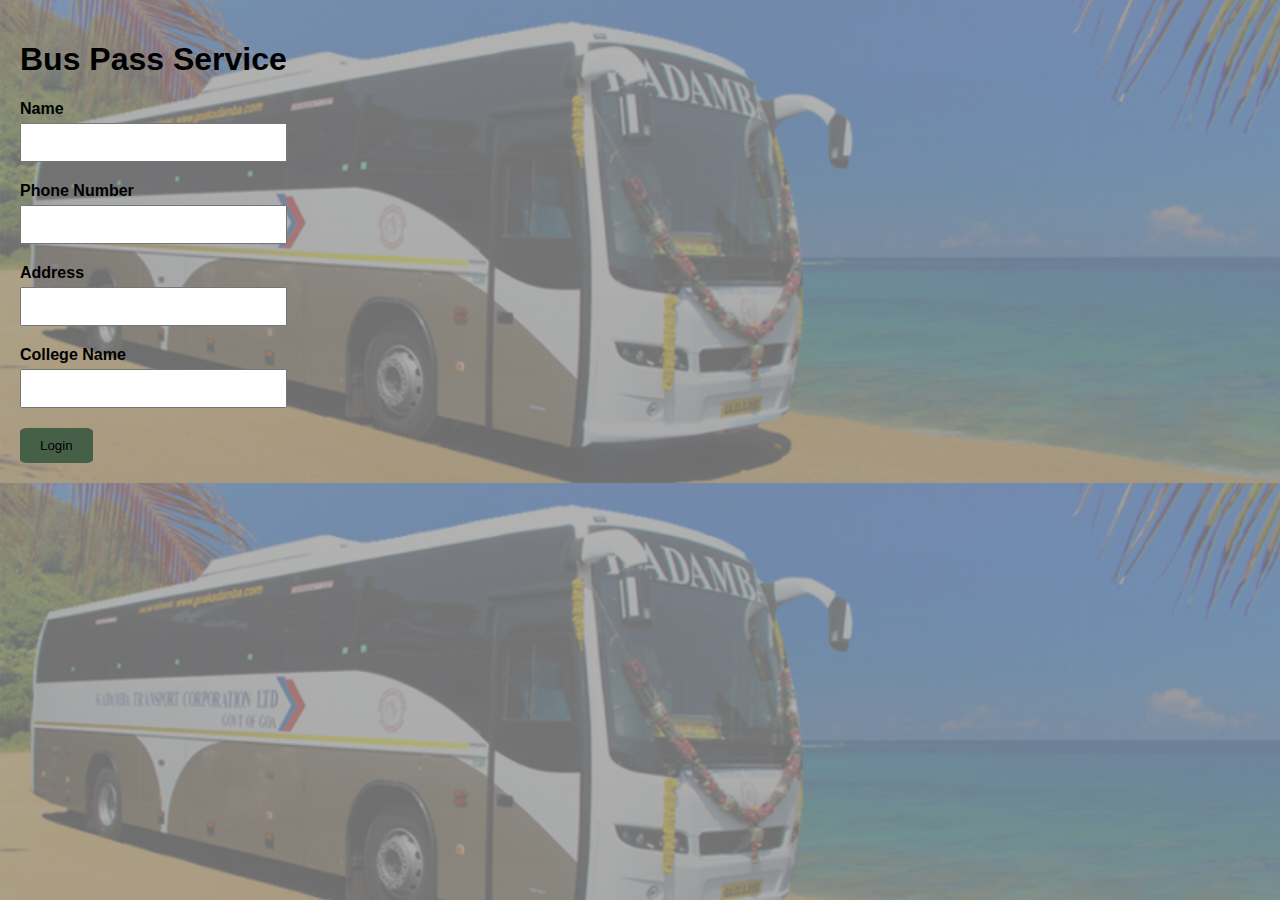
<file: index.html>
<!DOCTYPE html>
<html>

<head>
    <title>Bus Pass Service</title>
    <link rel="stylesheet" href="styles.css">
</head>

<body>
    <div class="background">
        <div class="container">
            <h1>Bus Pass Service</h1>

            <form id="login-form" onsubmit="return login(event)">
                <div class="form-group">
                    <label for="name">Name</label>
                    <input type="text" id="name" required>
                </div>

                <div class="form-group">
                    <label for="phone">Phone Number</label>
                    <input type="text" id="phone" required>
                </div>

                <div class="form-group">
                    <label for="address">Address</label>
                    <input type="text" id="address" required>
                </div>

                <div class="form-group">
                    <label for="college">College Name</label>
                    <input type="text" id="college" required>
                </div>

                <input type="submit" value="Login">
            </form>

            <div class="home-page" id="home-page">
                <h2>Welcome <span id="user-name"></span>!</h2>

                <div class="user-info">
                    <p><strong>Phone Number:</strong> <span id="user-phone"></span></p>
                    <p><strong>Address:</strong> <span id="user-address"></span></p>
                    <p><strong>College Name:</strong> <span id="user-college"></span></p>
                </div>

                <div class="options">
                    <a href="#">Renew</a>
                    <a href="#">Download</a>
                    <a href="#">Add new routes</a>
                    <a href="#">More</a>
                </div>
            </div>
        </div>

        <script>
            function login(event) {
                event.preventDefault();

                var name = document.getElementById("name").value;
                var phone = document.getElementById("phone").value;
                var address = document.getElementById("address").value;
                var college = document.getElementById("college").value;

                document.getElementById("user-name").textContent = name;
                document.getElementById("user-phone").textContent = phone;
                document.getElementById("user-address").textContent = address;
                document.getElementById("user-college").textContent = college;

                document.getElementById("login-form").style.display = "none";
                document.getElementById("home-page").classList.add("active");
            }
        </script>
    </div>
</body>

</html>
</file>
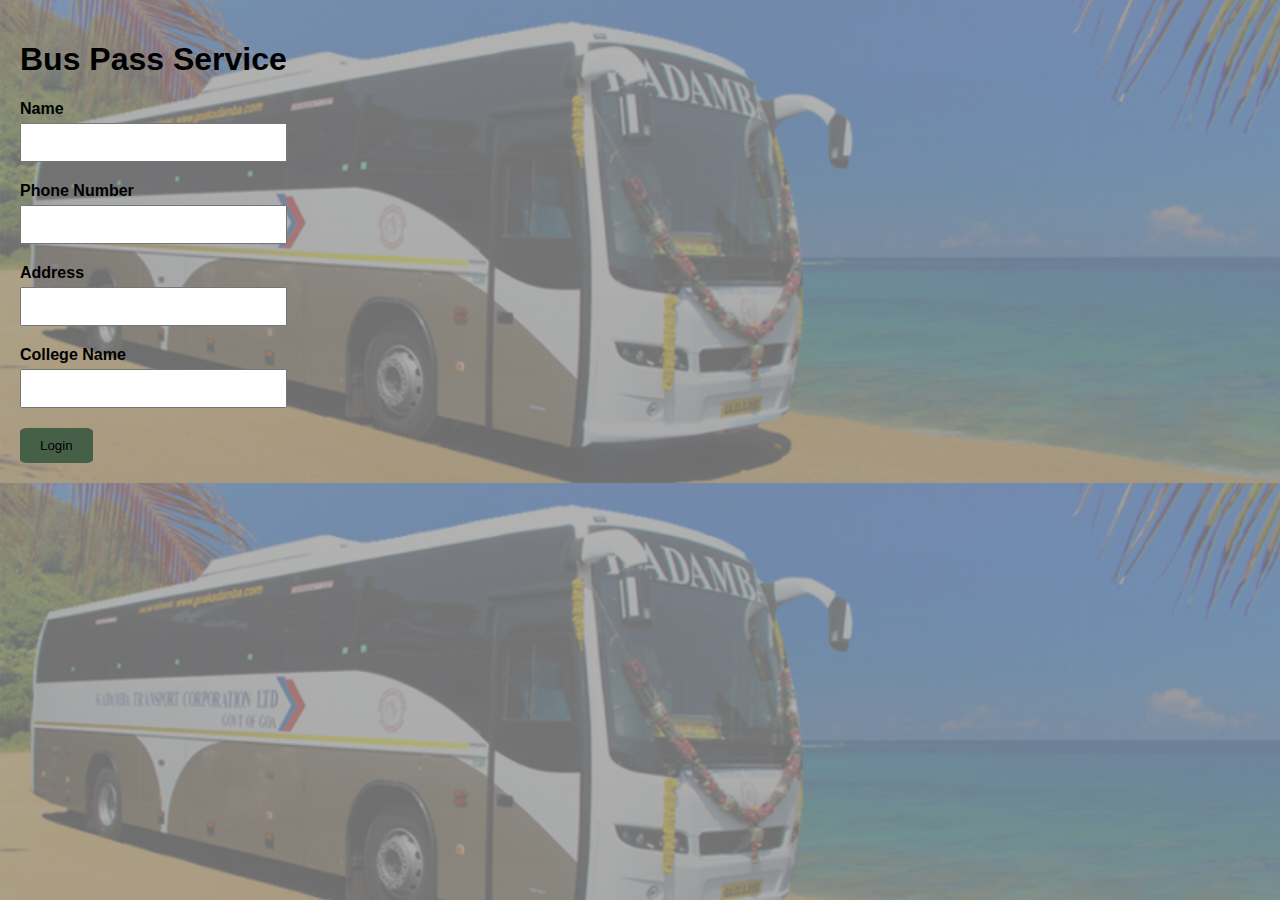
<file: Bus.html>
<!DOCTYPE html>
<html>

<head>
    <title>Bus Pass Service</title>
    <link rel="stylesheet" href="styles.css">
</head>

<body>
    <div class="background">
        <div class="container">
            <h1>Bus Pass Service</h1>

            <form id="login-form" onsubmit="return login(event)">
                <div class="form-group">
                    <label for="name">Name</label>
                    <input type="text" id="name" required>
                </div>

                <div class="form-group">
                    <label for="phone">Phone Number</label>
                    <input type="text" id="phone" required>
                </div>

                <div class="form-group">
                    <label for="address">Address</label>
                    <input type="text" id="address" required>
                </div>

                <div class="form-group">
                    <label for="college">College Name</label>
                    <input type="text" id="college" required>
                </div>

                <input type="submit" value="Login">
            </form>

            <div class="home-page" id="home-page">
                <h2>Welcome <span id="user-name"></span>!</h2>

                <div class="user-info">
                    <p><strong>Phone Number:</strong> <span id="user-phone"></span></p>
                    <p><strong>Address:</strong> <span id="user-address"></span></p>
                    <p><strong>College Name:</strong> <span id="user-college"></span></p>
                </div>

                <div class="options">
                    <a href="#">Renew</a>
                    <a href="#">Download</a>
                    <a href="#">Add new routes</a>
                    <a href="#">More</a>
                </div>
            </div>
        </div>

        <script>
            function login(event) {
                event.preventDefault();

                var name = document.getElementById("name").value;
                var phone = document.getElementById("phone").value;
                var address = document.getElementById("address").value;
                var college = document.getElementById("college").value;

                document.getElementById("user-name").textContent = name;
                document.getElementById("user-phone").textContent = phone;
                document.getElementById("user-address").textContent = address;
                document.getElementById("user-college").textContent = college;

                document.getElementById("login-form").style.display = "none";
                document.getElementById("home-page").classList.add("active");
            }
        </script>
    </div>
</body>

</html>
</file>
<file: styles.css>
body {
    margin: auto;
    font-family: Arial, sans-serif;
    margin: 0;
    padding: 0;
    background-image: linear-gradient(rgba(152, 152, 152, 0.75),rgba(142, 142, 142, 0.75)),url(bus_image.png);
    background-size: cover;
}



.container {
    float: left;
    max-width: 800px;
    margin: 0 auto;
    padding: 20px;
   align-items: flex-start;  
}

.form-group {
    display: block;
    margin-bottom: 20px;
}

label {
    display: block;
    font-weight: bold;
    margin-bottom: 5px;
}

input[type="text"] {
    display: block;
    width: 100%;
    padding: 10px;
    box-sizing: border-box;
}

input[type="submit"] {
    display: block;
    padding: 10px 20px;
    background-color: #465f47;
    color: rgb(0, 0, 0);
    border: none;
    border-radius: 10%;
    cursor: pointer;
}

input[type="submit"]:hover {
    background-color: #a2b8a3;
}

.home-page {
    display: none;
}

.home-page.active {
    display: block;
}

.user-info {
    margin-bottom: 20px;
}

.user-info p {
    margin: 0;
}

.options {
    display: flex;
    justify-content: space-between;
}

.options a {
    display: block;
    width: calc(25% - 10px);
    margin-inline-end: 50px;
    text-align: center;
    background-color: #ededed;
    color: rgb(0, 0, 0);
    padding: 14px 20px;
    text-decoration: none;
    font-size: 17px;
    border-radius: 8px;
}

.options a:hover {
    background-color: #727272;
}
</file>
